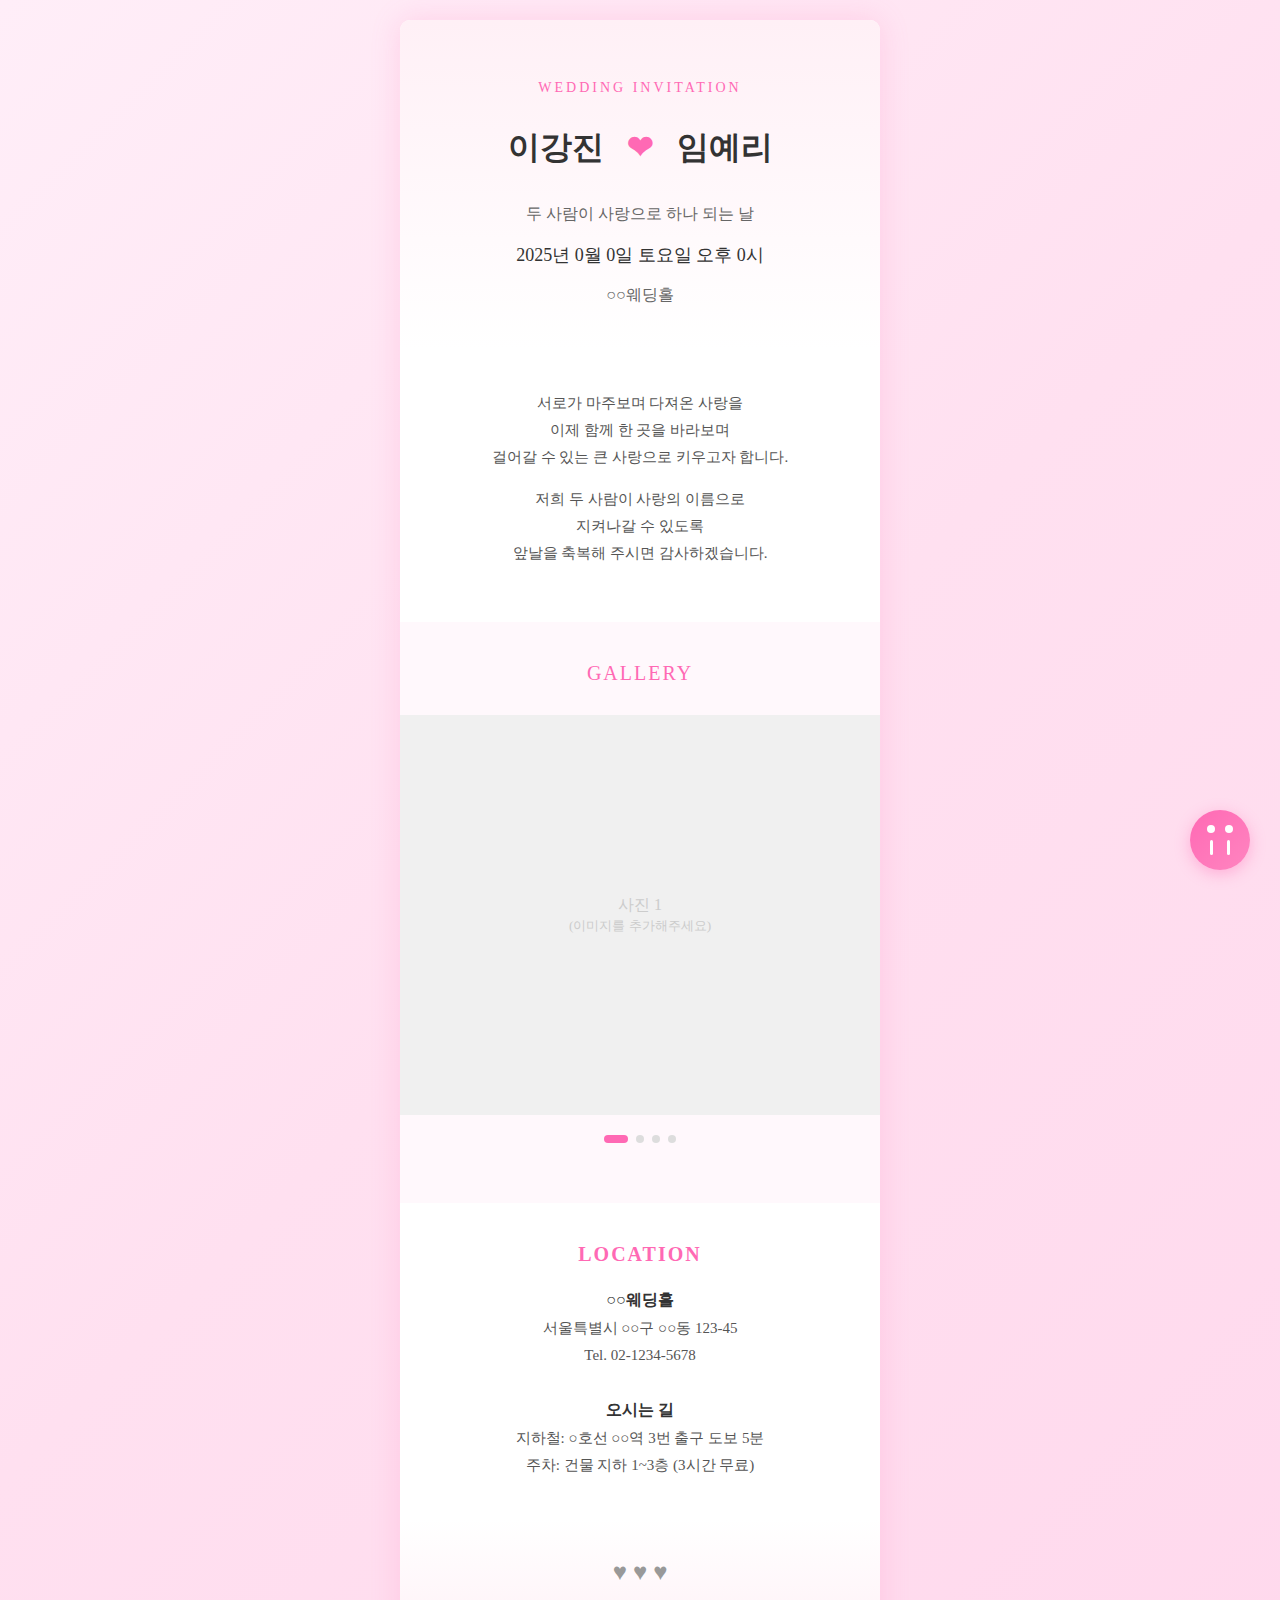
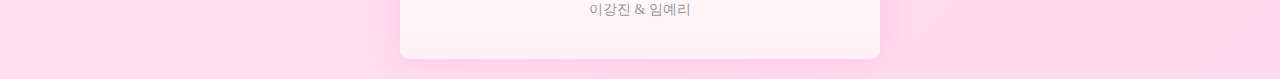
<file: index.html>
<!DOCTYPE html>
<html lang="ko">
<head>
    <meta charset="UTF-8">
    <meta name="viewport" content="width=device-width, initial-scale=1.0">
    <title>이강진 ❤ 임예리 결혼합니다</title>
    <style>
        * {
            margin: 0;
            padding: 0;
            box-sizing: border-box;
        }

        body {
            font-family: 'Nanum Myeongjo', serif;
            background: linear-gradient(135deg, #ffeef8 0%, #ffe0f0 50%, #ffd9ed 100%);
            min-height: 100vh;
            overflow-x: hidden;
        }

        .container {
            max-width: 480px;
            margin: 0 auto;
            background: white;
            min-height: 100vh;
            box-shadow: 0 0 30px rgba(255, 105, 180, 0.2);
        }

        /* 헤더 섹션 */
        .header {
            text-align: center;
            padding: 60px 20px 40px;
            background: linear-gradient(to bottom, #fff0f6, white);
        }

        .header h1 {
            font-size: 14px;
            color: #ff69b4;
            letter-spacing: 3px;
            margin-bottom: 30px;
            font-weight: 400;
        }

        .names {
            font-size: 32px;
            color: #333;
            margin: 20px 0;
            font-weight: 600;
        }

        .names .divider {
            color: #ff69b4;
            margin: 0 15px;
        }

        .date-info {
            margin-top: 30px;
            color: #666;
            font-size: 16px;
            line-height: 1.8;
        }

        .date-info .date {
            font-size: 18px;
            color: #333;
            margin: 10px 0;
        }

        /* 인사말 섹션 */
        .greeting {
            padding: 40px 30px;
            text-align: center;
            background: white;
        }

        .greeting p {
            line-height: 1.8;
            color: #555;
            font-size: 15px;
            margin-bottom: 15px;
        }

        /* 사진 갤러리 섹션 */
        .gallery-section {
            padding: 40px 0;
            background: #fff8fc;
        }

        .gallery-title {
            text-align: center;
            font-size: 20px;
            color: #ff69b4;
            margin-bottom: 30px;
            letter-spacing: 2px;
        }

        .gallery-container {
            position: relative;
            width: 100%;
            height: 400px;
            overflow: hidden;
            touch-action: pan-y;
        }

        .gallery-wrapper {
            display: flex;
            transition: transform 0.3s ease-out;
            height: 100%;
        }

        .gallery-item {
            min-width: 100%;
            height: 100%;
            display: flex;
            align-items: center;
            justify-content: center;
            background: #f0f0f0;
        }

        .gallery-item img {
            max-width: 90%;
            max-height: 90%;
            object-fit: contain;
        }

        .gallery-placeholder {
            color: #ccc;
            font-size: 16px;
            text-align: center;
        }

        .gallery-dots {
            display: flex;
            justify-content: center;
            gap: 8px;
            margin-top: 20px;
            padding-bottom: 20px;
        }

        .dot {
            width: 8px;
            height: 8px;
            border-radius: 50%;
            background: #ddd;
            transition: all 0.3s;
        }

        .dot.active {
            background: #ff69b4;
            width: 24px;
            border-radius: 4px;
        }

        /* 장소 정보 */
        .location {
            padding: 40px 30px;
            text-align: center;
            background: white;
        }

        .location h2 {
            font-size: 20px;
            color: #ff69b4;
            margin-bottom: 20px;
            letter-spacing: 2px;
        }

        .location-info {
            color: #555;
            line-height: 1.8;
            font-size: 15px;
        }

        .location-info strong {
            color: #333;
            font-size: 16px;
        }

        /* 음악 컨트롤 */
        .music-control {
            position: fixed;
            bottom: 30px;
            right: 30px;
            width: 60px;
            height: 60px;
            background: linear-gradient(135deg, #ff69b4, #ff85c0);
            border-radius: 50%;
            display: flex;
            align-items: center;
            justify-content: center;
            cursor: pointer;
            box-shadow: 0 4px 15px rgba(255, 105, 180, 0.4);
            z-index: 1000;
            transition: transform 0.3s;
        }

        .music-control:hover {
            transform: scale(1.1);
        }

        .music-control.playing {
            animation: pulse 2s infinite;
        }

        @keyframes pulse {
            0%, 100% {
                box-shadow: 0 4px 15px rgba(255, 105, 180, 0.4);
            }
            50% {
                box-shadow: 0 4px 25px rgba(255, 105, 180, 0.7);
            }
        }

        .music-icon {
            width: 30px;
            height: 30px;
            position: relative;
        }

        .music-icon::before,
        .music-icon::after {
            content: '';
            position: absolute;
            background: white;
        }

        .music-icon::before {
            width: 3px;
            height: 20px;
            left: 5px;
            bottom: 0;
            border-radius: 2px;
        }

        .music-icon::after {
            width: 3px;
            height: 25px;
            right: 5px;
            bottom: 0;
            border-radius: 2px;
        }

        .music-icon span {
            position: absolute;
            top: 0;
            width: 8px;
            height: 8px;
            background: white;
            border-radius: 50%;
        }

        .music-icon span:first-child {
            left: 2px;
        }

        .music-icon span:last-child {
            right: 2px;
        }

        .paused .music-icon::before {
            height: 15px;
        }

        .paused .music-icon::after {
            height: 15px;
        }

        /* 푸터 */
        .footer {
            padding: 40px 20px;
            text-align: center;
            background: linear-gradient(to bottom, white, #fff0f6);
            color: #999;
            font-size: 14px;
        }

        .hearts {
            font-size: 24px;
            margin-bottom: 15px;
        }

        /* 데스크톱 대응 */
        @media (min-width: 481px) {
            .container {
                margin-top: 20px;
                margin-bottom: 20px;
                border-radius: 10px;
                overflow: hidden;
            }
        }
    </style>
</head>
<body>
    <div class="container">
        <!-- 헤더 -->
        <div class="header">
            <h1>WEDDING INVITATION</h1>
            <div class="names">
                이강진 <span class="divider">❤</span> 임예리
            </div>
            <div class="date-info">
                <p>두 사람이 사랑으로 하나 되는 날</p>
                <p class="date">2025년 0월 0일 토요일 오후 0시</p>
                <p>○○웨딩홀</p>
            </div>
        </div>

        <!-- 인사말 -->
        <div class="greeting">
            <p>
                서로가 마주보며 다져온 사랑을<br>
                이제 함께 한 곳을 바라보며<br>
                걸어갈 수 있는 큰 사랑으로 키우고자 합니다.
            </p>
            <p>
                저희 두 사람이 사랑의 이름으로<br>
                지켜나갈 수 있도록<br>
                앞날을 축복해 주시면 감사하겠습니다.
            </p>
        </div>

        <!-- 사진 갤러리 -->
        <div class="gallery-section">
            <div class="gallery-title">GALLERY</div>
            <div class="gallery-container" id="gallery">
                <div class="gallery-wrapper" id="galleryWrapper">
                    <!-- 샘플 사진 슬롯 (실제 사진으로 교체하세요) -->
                    <div class="gallery-item">
                        <div class="gallery-placeholder">
                            사진 1<br>
                            <small>(이미지를 추가해주세요)</small>
                        </div>
                    </div>
                    <div class="gallery-item">
                        <div class="gallery-placeholder">
                            사진 2<br>
                            <small>(이미지를 추가해주세요)</small>
                        </div>
                    </div>
                    <div class="gallery-item">
                        <div class="gallery-placeholder">
                            사진 3<br>
                            <small>(이미지를 추가해주세요)</small>
                        </div>
                    </div>
                    <div class="gallery-item">
                        <div class="gallery-placeholder">
                            사진 4<br>
                            <small>(이미지를 추가해주세요)</small>
                        </div>
                    </div>
                </div>
            </div>
            <div class="gallery-dots" id="galleryDots"></div>
        </div>

        <!-- 장소 정보 -->
        <div class="location">
            <h2>LOCATION</h2>
            <div class="location-info">
                <p><strong>○○웨딩홀</strong></p>
                <p>서울특별시 ○○구 ○○동 123-45</p>
                <p>Tel. 02-1234-5678</p>
                <br>
                <p><strong>오시는 길</strong></p>
                <p>지하철: ○호선 ○○역 3번 출구 도보 5분</p>
                <p>주차: 건물 지하 1~3층 (3시간 무료)</p>
            </div>
        </div>

        <!-- 푸터 -->
        <div class="footer">
            <div class="hearts">♥ ♥ ♥</div>
            <p>이강진 & 임예리</p>
        </div>
    </div>

    <!-- 음악 컨트롤 -->
    <div class="music-control playing" id="musicControl">
        <div class="music-icon">
            <span></span>
            <span></span>
        </div>
    </div>

    <!-- 오디오 -->
    <audio id="bgMusic" loop>
        <source src="1.mp3" type="audio/mpeg">
    </audio>

    <script>
        // 음악 재생 컨트롤
        const music = document.getElementById('bgMusic');
        const musicControl = document.getElementById('musicControl');
        let isPlaying = false;

        // 페이지 로드 시 자동 재생 시도
        window.addEventListener('load', () => {
            music.play().then(() => {
                isPlaying = true;
                musicControl.classList.add('playing');
            }).catch(() => {
                // 자동 재생 실패 시 (브라우저 정책)
                isPlaying = false;
                musicControl.classList.remove('playing');
                musicControl.classList.add('paused');
            });
        });

        musicControl.addEventListener('click', () => {
            if (isPlaying) {
                music.pause();
                musicControl.classList.remove('playing');
                musicControl.classList.add('paused');
            } else {
                music.play();
                musicControl.classList.add('playing');
                musicControl.classList.remove('paused');
            }
            isPlaying = !isPlaying;
        });

        // 갤러리 스와이프 기능
        const gallery = document.getElementById('gallery');
        const galleryWrapper = document.getElementById('galleryWrapper');
        const galleryDots = document.getElementById('galleryDots');
        const items = document.querySelectorAll('.gallery-item');

        let currentIndex = 0;
        let startX = 0;
        let currentX = 0;
        let isDragging = false;

        // 도트 생성
        items.forEach((_, index) => {
            const dot = document.createElement('div');
            dot.className = 'dot' + (index === 0 ? ' active' : '');
            dot.addEventListener('click', () => goToSlide(index));
            galleryDots.appendChild(dot);
        });

        const dots = document.querySelectorAll('.dot');

        function updateGallery() {
            const offset = -currentIndex * 100;
            galleryWrapper.style.transform = `translateX(${offset}%)`;

            dots.forEach((dot, index) => {
                dot.classList.toggle('active', index === currentIndex);
            });
        }

        function goToSlide(index) {
            currentIndex = Math.max(0, Math.min(index, items.length - 1));
            updateGallery();
        }

        function handleStart(e) {
            isDragging = true;
            startX = e.type.includes('mouse') ? e.pageX : e.touches[0].pageX;
            galleryWrapper.style.transition = 'none';
        }

        function handleMove(e) {
            if (!isDragging) return;

            currentX = e.type.includes('mouse') ? e.pageX : e.touches[0].pageX;
            const diff = currentX - startX;
            const currentOffset = -currentIndex * gallery.offsetWidth;
            galleryWrapper.style.transform = `translateX(${currentOffset + diff}px)`;
        }

        function handleEnd() {
            if (!isDragging) return;

            isDragging = false;
            galleryWrapper.style.transition = 'transform 0.3s ease-out';

            const diff = currentX - startX;
            const threshold = gallery.offsetWidth * 0.2;

            if (diff > threshold && currentIndex > 0) {
                currentIndex--;
            } else if (diff < -threshold && currentIndex < items.length - 1) {
                currentIndex++;
            }

            updateGallery();
        }

        // 터치 이벤트
        gallery.addEventListener('touchstart', handleStart, { passive: true });
        gallery.addEventListener('touchmove', handleMove, { passive: true });
        gallery.addEventListener('touchend', handleEnd);

        // 마우스 이벤트 (데스크톱)
        gallery.addEventListener('mousedown', handleStart);
        gallery.addEventListener('mousemove', handleMove);
        gallery.addEventListener('mouseup', handleEnd);
        gallery.addEventListener('mouseleave', handleEnd);
    </script>
</body>
</html>
</file>
